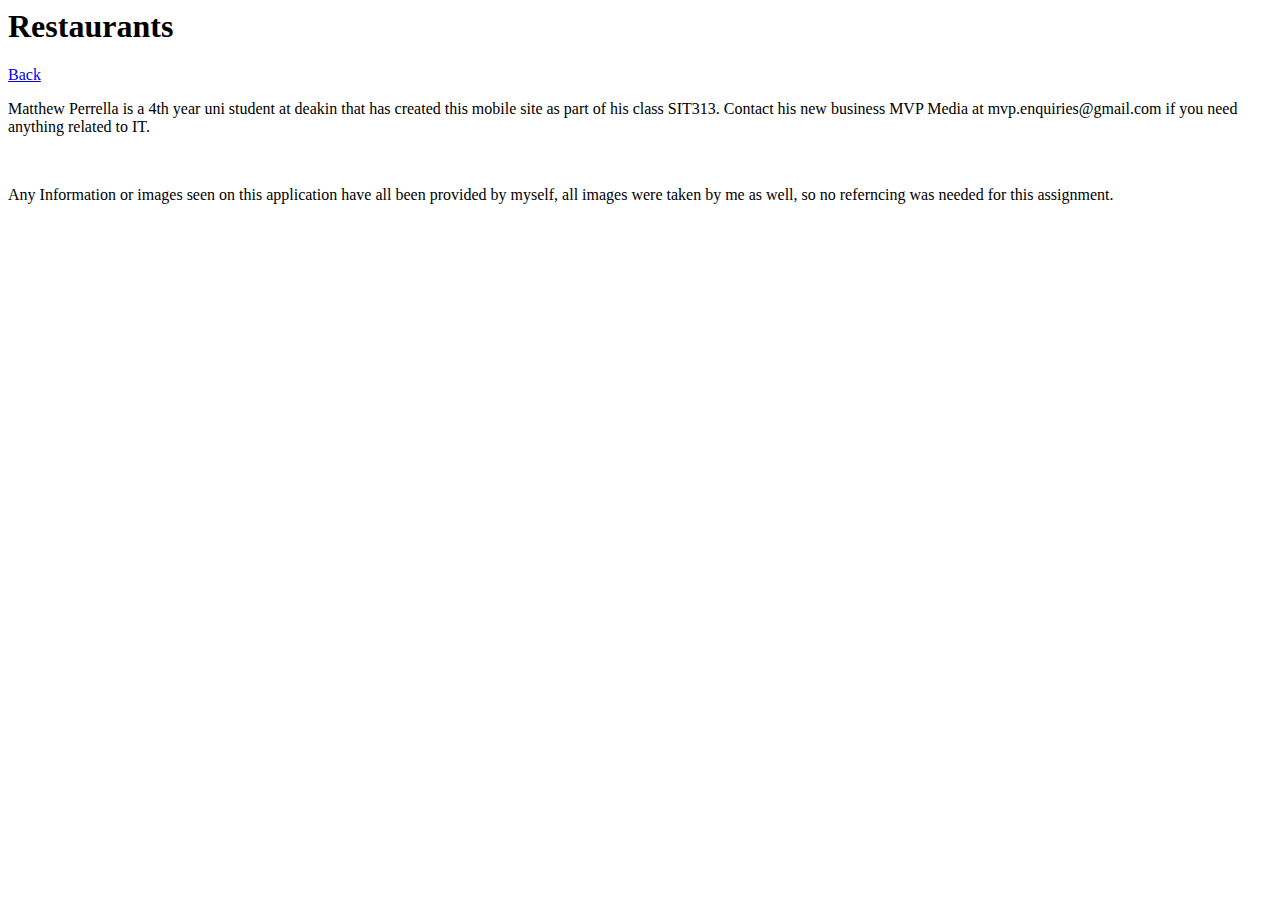
<file: dev.html>
<!-- Matthew Perrella - 212188002 -->
<body>
  <div data-role="page" id="home" data-theme="a">
    <header data-role="header">
      <h1>Restaurants</h1>
      <a href='index.html' class='ui-btn-left ui-btn-back' data-icon='arrow-l' rel='external'>Back</a> <!-- your button to go back to home page, index.html -->
    </header>

  <div data-role="main" class="ui-content">
    <p>Matthew Perrella is a 4th year uni student at deakin 
    	that has created this mobile site as part of his class SIT313.
    	Contact his new business MVP Media at mvp.enquiries@gmail.com
    	if you need anything related to IT.</p>
    	<br>
    	<p> Any Information or images seen on this application have all been provided by myself, all images were taken by me as well, so no referncing was needed for this assignment.
    	
  </div>
</body>
</file>
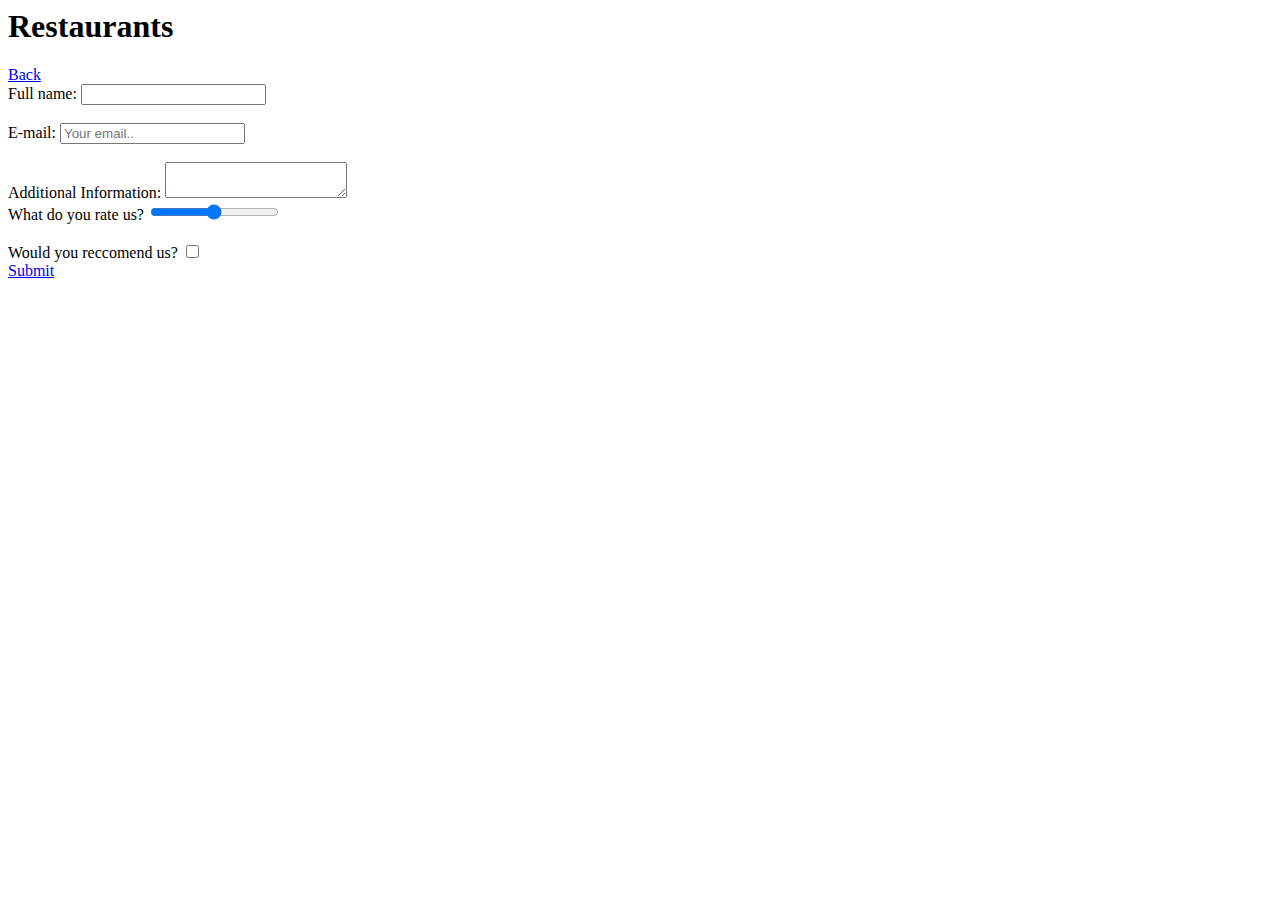
<file: form.html>
<!-- Matthew Perrella - 212188002 -->
<body>
  <div data-role="page" id="home" data-theme="a">
    <header data-role="header">
      <h1>Restaurants</h1>
      <a href='index.html' class='ui-btn-left ui-btn-back' data-icon='arrow-l' rel='external'>Back</a> <!-- your button to go back to home page, index.html -->
    </header>

  <div data-role="main" class="ui-content">
      <div class="ui-field-contain"> <!-- field to enter full name -->
        <label for="fullname">Full name:</label>
        <input type="text" name="fullname" id="fullname"> 
       </div>
       <br>     
        <label for="email">E-mail:</label>
        <input type="email" name="email" id="email" placeholder="Your email.."> <!-- field to enter email, place holder text says your email.. -->
       </div>
       <br>
        <div class="ui-field-contain">
        <label for="info">Additional Information:</label>
        <textarea name="addinfo" id="info"></textarea>
      </div><!-- field to enter additional details -->
      <div data-role="main" class="ui-content">
        <label for="points">What do you rate us?</label>
       <input type="range" name="points" id="points" value="50" min="0" max="100"> <!-- slider to rate the venue-->
    </div>
    <div data-role="main" class="ui-content">
     <br>
      <label for="switch">Would you reccomend us?
      </label> <!-- yes or no toggle switch -->
        <input type="checkbox" data-role="flipswitch" name="switch" id="switch" data-on-text="Yes" data-off-text="No">
        <br>
    
    <a href="form_submit.html">Submit</a> <!-- button to submit form, goes to linked html-->
    </div> 
    </form>
  </div>
</div>

</body>
</file>
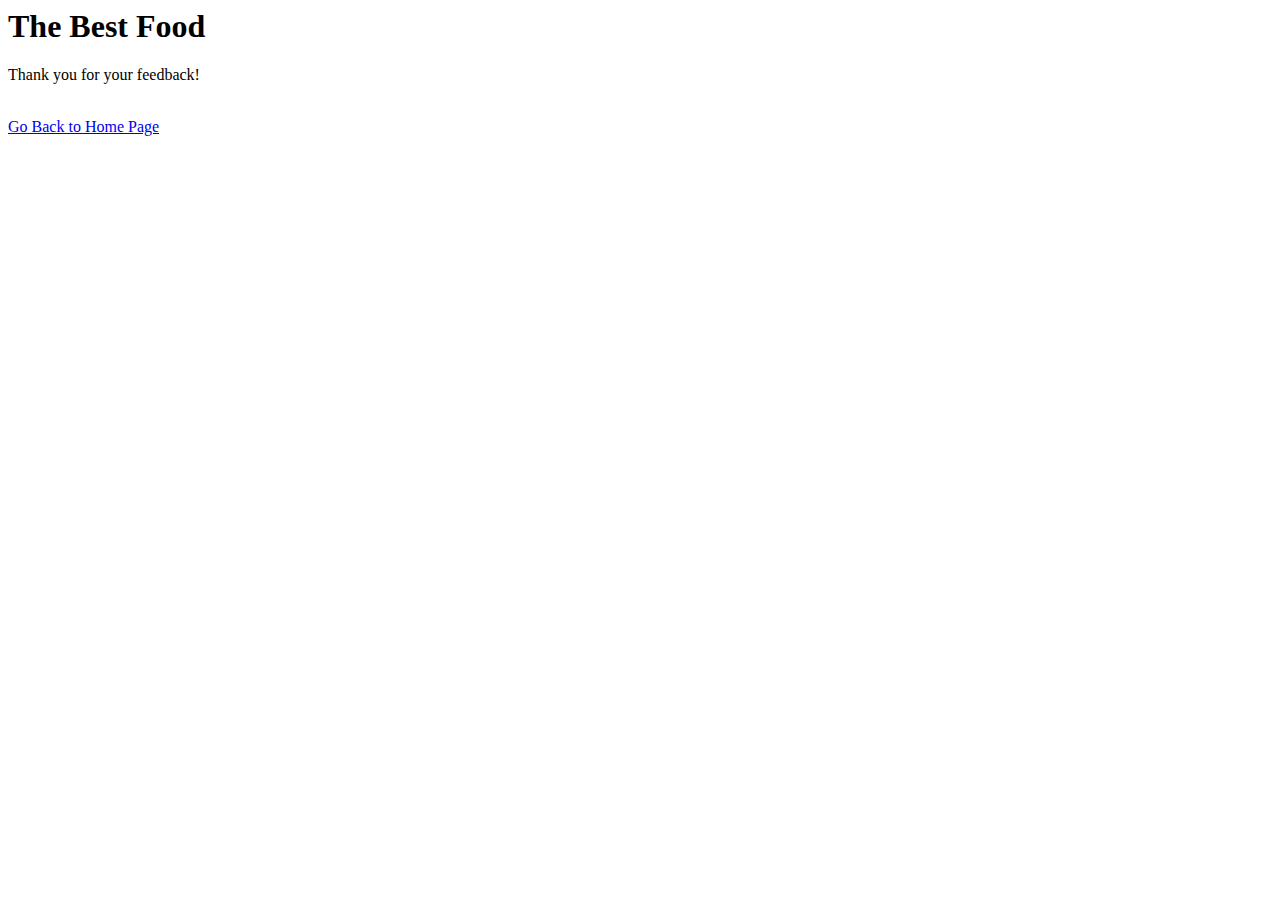
<file: form_submit.html>
<!-- Matthew Perrella - 212188002 -->
<body>
	<div data-role="page" id="home" data-theme="a">
 	 <div data-role="header">
    	<h1>The Best Food</h1>
  	</div>

  <div data-role="main" class="ui-content">
    <p>Thank you for your feedback!</p>
    	<br>
    	<a href="index.html"> <!-- clicking the link will send you back to index.html -->
    		Go Back to Home Page
    	</a>
  </div>
</body>
</file>
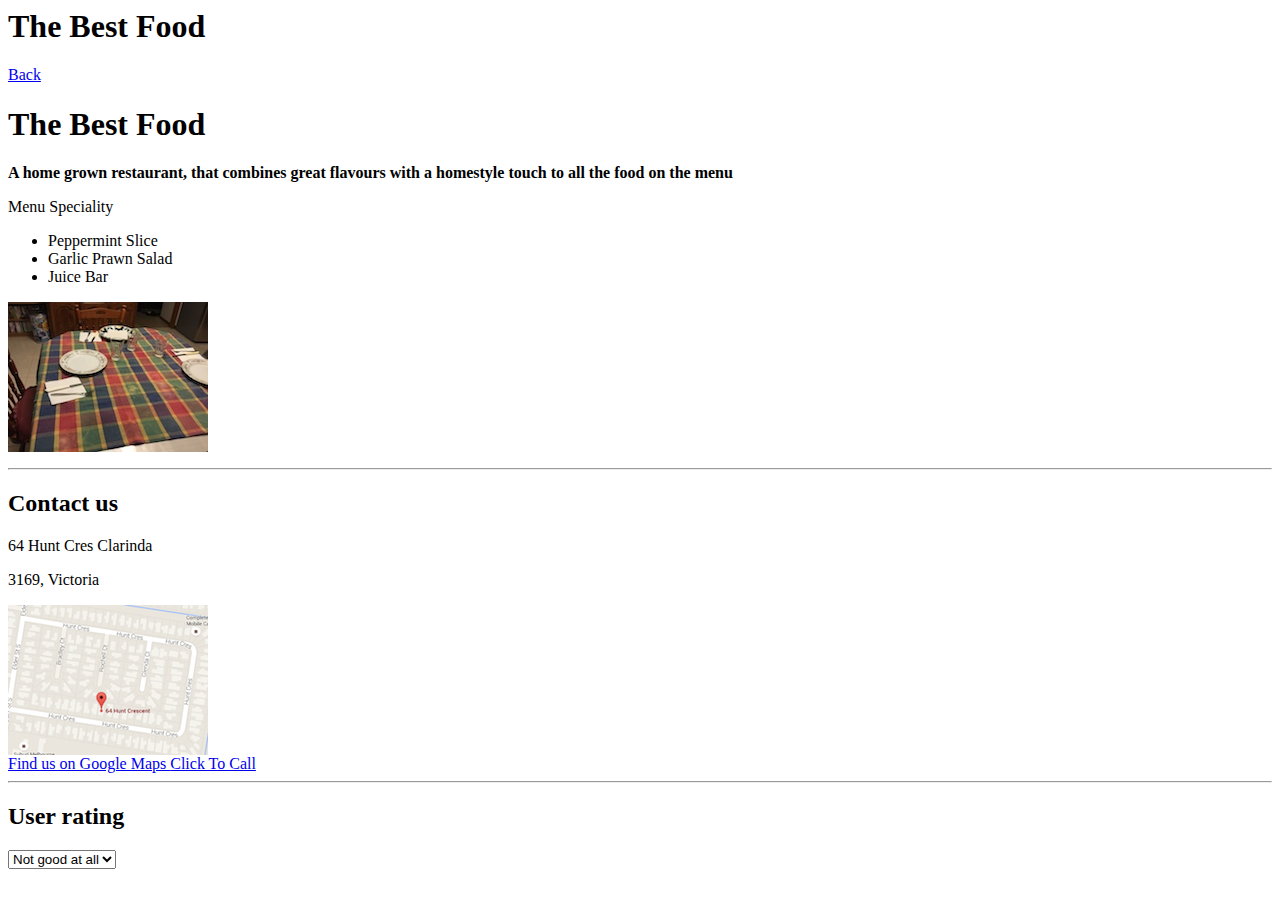
<file: map.html>
<!-- Matthew Perrella - 212188002 -->
<body>
  <div data-role="page" id="home" data-theme="a">
 	<header data-role="header">
 		<h1>The Best Food</h1>
 	 <a href='index.html' class='ui-btn-left ui-btn-back' data-icon='arrow-l' rel='external'>Back</a>  <!-- your button to go back to home page, index.html -->
 	</header> 


	<div class="ui-grid-a" id="restau_infos">
		<div class="ui-block-a"> <!-- creates grid -->
			<h1> The Best Food</h1>
			<p>
			<strong>  A home grown restaurant, that combines great flavours with a homestyle touch to all the food on the menu
			</strong>
			</p>

			<p> Menu Speciality </p>
			<ul>
				<li> Peppermint Slice </li>
				<li> Garlic Prawn Salad </li>
				<li> Juice Bar </li>
			</ul>
		</div>

		<div class="ui-block-b">
			<p>
			<img src="images/setting.jpg" alt="frontphoto"/>
			</p>
		
		</div>
	</div><!-- /grid-a -->
	<hr/>
 
	<div class="ui-grid-a" id="contact_infos">
		<div class="ui-block-a"> <!-- creates grid -->
		<h2> Contact us
		</h2>

		<p>64 Hunt Cres Clarinda
		</p>

		<p> 3169, Victoria	
		</p>

		</div>
		<div class="ui-block-b">
		<img src="images/map.png" alt="map"/>
		</div>
	</div><!-- /grid-a -->
	<div id="contact_buttons">
		<a href="https://www.google.com.au/maps/place/64+Hunt+Cres,+Clarinda+VIC+3169/@-37.947028,145.103403,17z/data=!3m1!4b1!4m2!3m1!1s0x6ad66b7b23687f5b:0xae213d0dccf3b7ca" data-role="button" data-icon="maps"> <!-- makes this text a link to the above link -->
			Find us on Google Maps 
		</a>
		
		<a href="tel:045555555555" data-role="button" rel="external">Click To Call</a> <!-- this acts as an external click to call button --><!-- external one touch call-->
		</a>
	</div>
	<hr/>
 
		<div id="notation">
			<form> <!-- creates form selection -->
				<label for="select-choice-0" class="select"><h2> User rating </h2></label>
				<select name="note_utilisateur" id="note_utilisateur" data-native-menu="false" data-theme="c" >
		   		<option value="one" class="one"> Not good at all </option>
		   		<option value="two" class="two">Average </option>
		   		<option value="three" class="three">Pretty good </option>
		   		<option value="four" class="four"> Excellent </option>
			</select>
			</form>
		</div>
		</div>
 
	</div><!-- /page -->
</body>
</file>
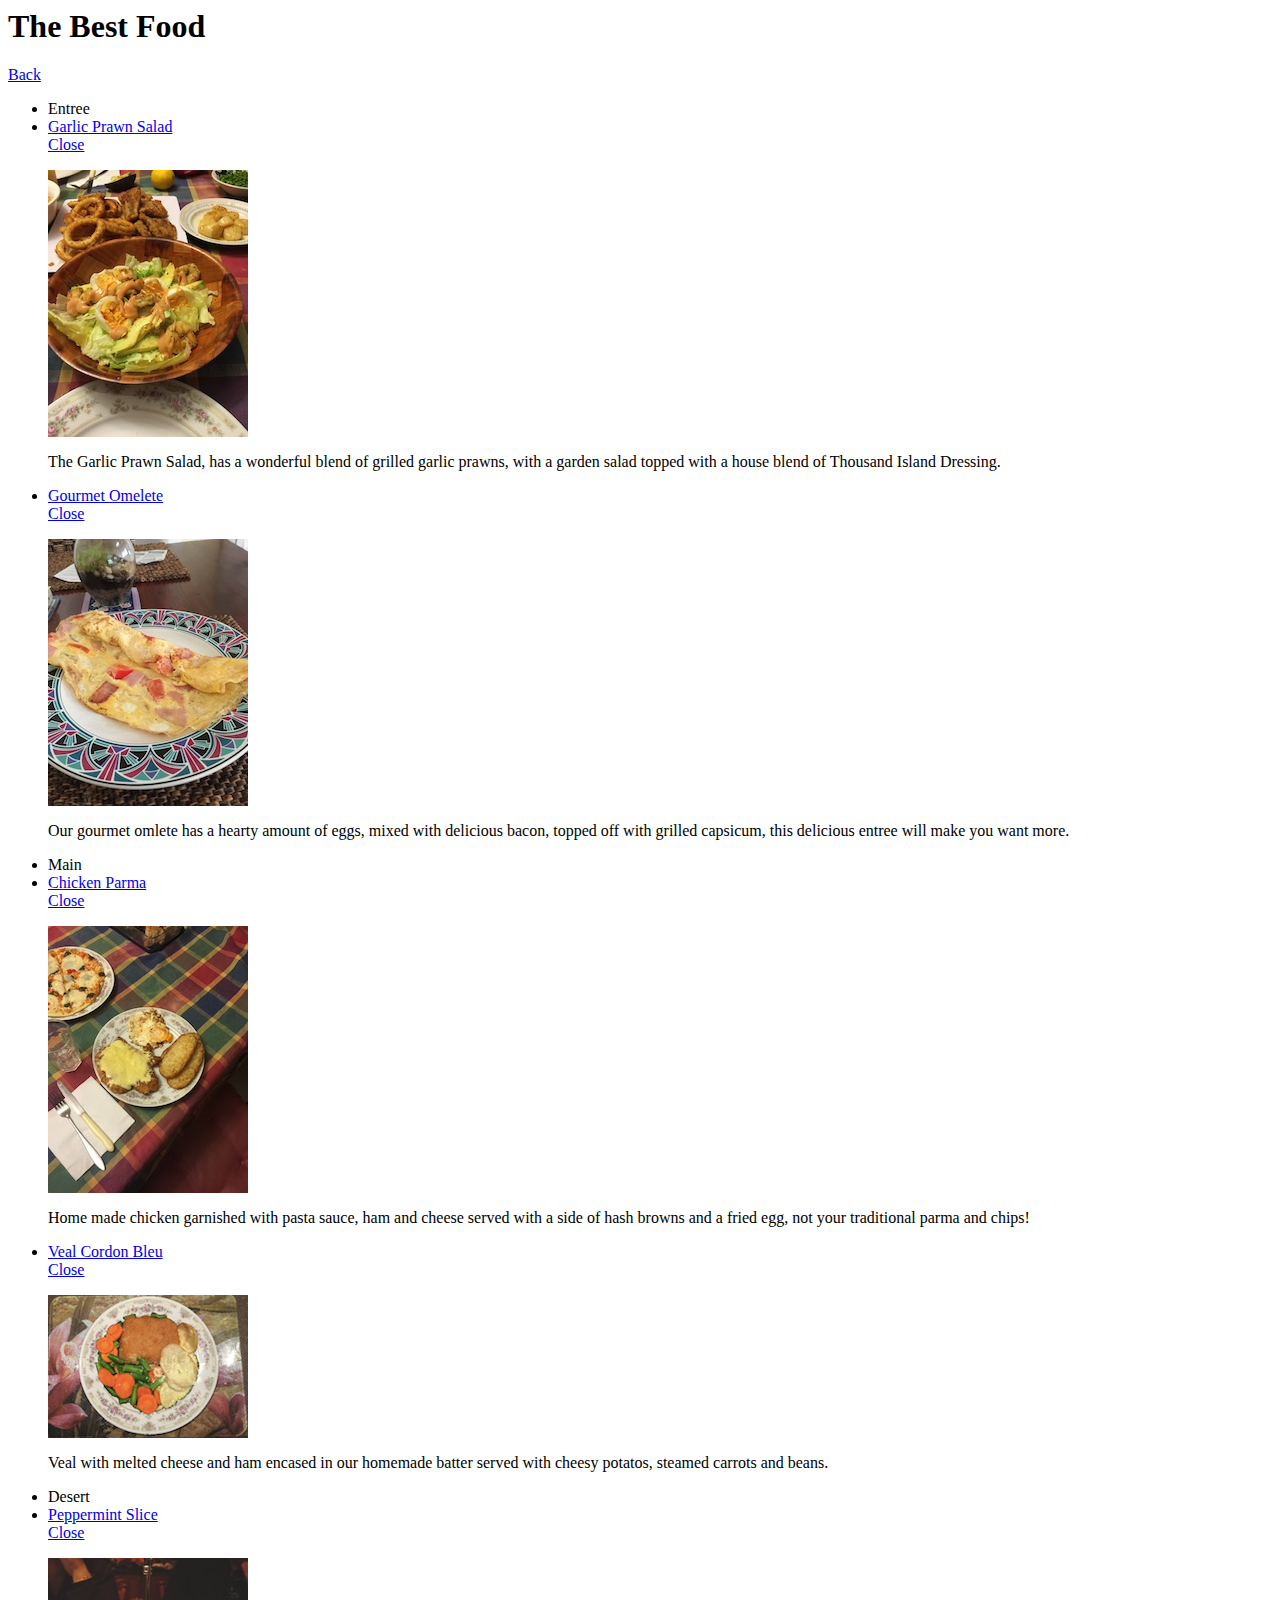
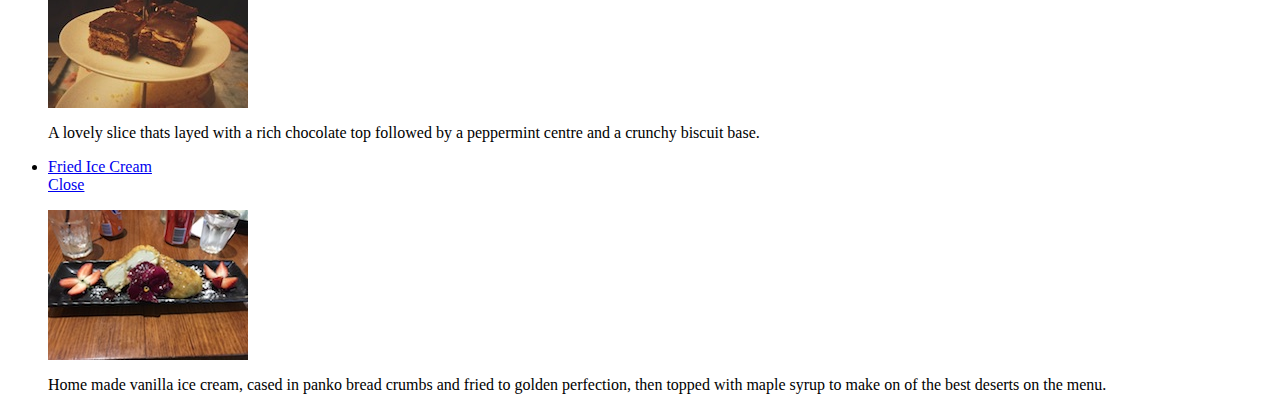
<file: menu.html>
<!-- Matthew Perrella - 212188002 -->
<body>
  <div data-role="page" id="home" data-theme="a">
 <header data-role="header">
  <h1>The Best Food</h1>
  <a href='index.html' class='ui-btn-left ui-btn-back' data-icon='arrow-l' rel='external'>Back</a>  <!-- your button to go back to home page, index.html -->
 </header> 

 <div class="content" data-role="content"> 

    <ul data-role="listview" data-inset="true"> <!-- creates the data for the list view -->

      <li data-role="list-divider">Entree</li> <!-- creates the first list divider called entree -->
      
      <li>
        <a href="#myPopup" data-rel="popup" class="ui-btn ui-btn-inline ui-corner-all">Garlic Prawn Salad</a> <!-- creates a pop up data relation -->
      <div data-role="popup" id="myPopup" class="ui-content">
        <a href="#" data-rel="back" class="ui-btn ui-corner-all ui-shadow ui-btn ui-icon-delete ui-btn-icon-notext ui-btn-right">Close</a>
        <p><img src="images/prawn.jpg" class="ui-btn-center" /> 
        </p>
        <p>The Garlic Prawn Salad, has a wonderful blend of grilled garlic prawns, with a garden salad topped with a house blend of Thousand Island Dressing. <!-- calls the popup data role with this information in it -->
        </p>
  
       </div>
       </li> <!-- ends the first item in the list -->
      
       <li>
        <a href="#myPopup1" data-rel="popup" class="ui-btn ui-btn-inline ui-corner-all">Gourmet Omelete</a>
      <div data-role="popup" id="myPopup1" class="ui-content">
        <a href="#" data-rel="back" class="ui-btn ui-corner-all ui-shadow ui-btn ui-icon-delete ui-btn-icon-notext ui-btn-right">Close</a>
        <p><img src="images/egg.jpg" class="ui-btn-center" /> 
        </p>
        <p>Our gourmet omlete has a hearty amount of eggs, mixed with delicious bacon, topped off with grilled capsicum, this delicious entree will make you want more. 
        </p><!-- calls the popup data role with this information in it -->
  
      </div>
      <li data-role="list-divider">Main</li> <!-- creates the second list divider called main -->
      <li>
        <a href="#myPopup2" data-rel="popup" class="ui-btn ui-btn-inline ui-corner-all">Chicken Parma</a><!-- creates a pop up data relation -->
      <div data-role="popup" id="myPopup2" class="ui-content">
        <a href="#" data-rel="back" class="ui-btn ui-corner-all ui-shadow ui-btn ui-icon-delete ui-btn-icon-notext ui-btn-right">Close</a>
        <p><img src="images/parma.jpg" class="ui-btn-center" /> 
        </p>
        <p>Home made chicken garnished with pasta sauce, ham and cheese served with a side of hash browns and a fried egg, not your traditional parma and chips!
        </p><!-- calls the popup data role with this information in it -->
  
      </div>
       <li>
        <a href="#myPopup3" data-rel="popup" class="ui-btn ui-btn-inline ui-corner-all">Veal Cordon Bleu</a><!-- creates a pop up data relation -->
      <div data-role="popup" id="myPopup3" class="ui-content">
        <a href="#" data-rel="back" class="ui-btn ui-corner-all ui-shadow ui-btn ui-icon-delete ui-btn-icon-notext ui-btn-right">Close</a>
        <p><img src="images/veal.png" class="ui-btn-center" /> 
       </p>
        <p>Veal with melted cheese and ham encased in our homemade batter served with cheesy potatos, steamed carrots and beans.
        </p><!-- calls the popup data role with this information in it -->
  
      </div>
      <li data-role="list-divider">Desert</li> <!-- creates the third list divider called desert-->
       <li>
        <a href="#myPopup4" data-rel="popup" class="ui-btn ui-btn-inline ui-corner-all">Peppermint Slice</a><!-- creates a pop up data relation -->
      <div data-role="popup" id="myPopup4" class="ui-content">
       <a href="#" data-rel="back" class="ui-btn ui-corner-all ui-shadow ui-btn ui-icon-delete ui-btn-icon-notext ui-btn-right">Close</a>
       <p><img src="images/slice.jpg" class="ui-btn-center" /> 
       </p>
       <p>A lovely slice thats layed with a rich chocolate top followed by a peppermint centre and a crunchy biscuit base.
       </p><!-- calls the popup data role with this information in it -->
  
      </div>
       <li>
        <a href="#myPopup5" data-rel="popup" class="ui-btn ui-btn-inline ui-corner-all">Fried Ice Cream</a><!-- creates a pop up data relation -->
      <div data-role="popup" id="myPopup5" class="ui-content">
        <a href="#" data-rel="back" class="ui-btn ui-corner-all ui-shadow ui-btn ui-icon-delete ui-btn-icon-notext ui-btn-right">Close</a>
        <p><img src="images/fried_ice.jpg" class="ui-btn-center" /> 
        </p>
        <p>Home made vanilla ice cream, cased in panko bread crumbs and fried to golden perfection, then topped with maple syrup to make on of the best deserts on the menu.
        </p><!-- calls the popup data role with this information in it -->
  
    </div>
    </ul>

  </div>
</div> 

</body>
</file>
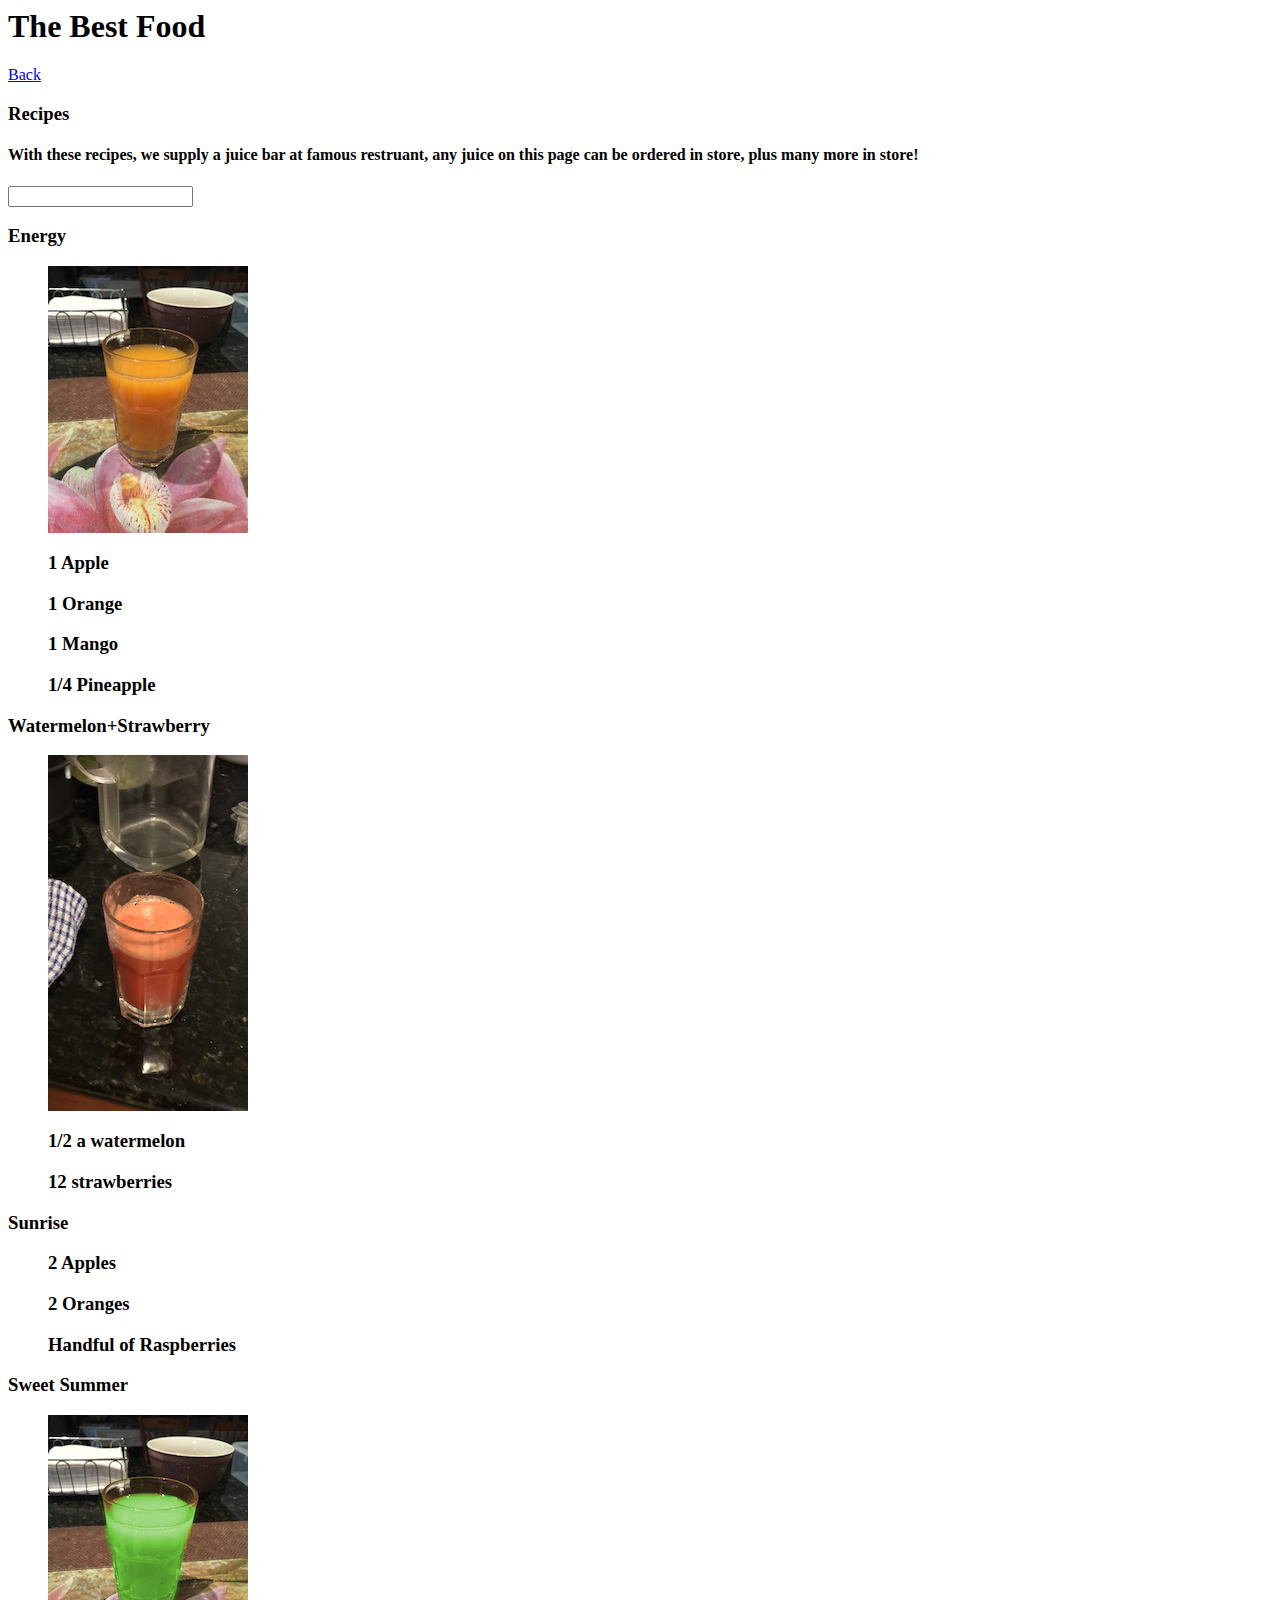
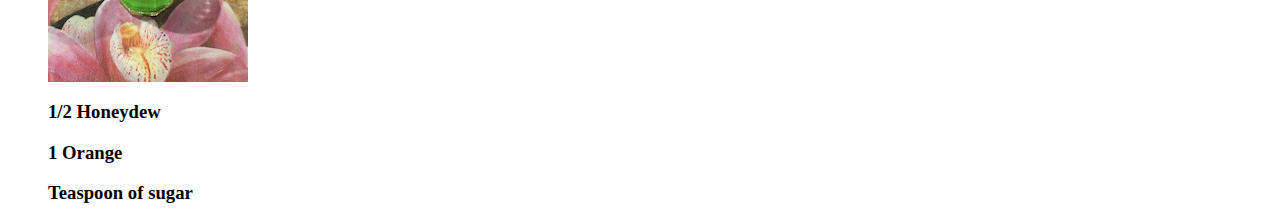
<file: recipes.html>
<!-- Matthew Perrella - 212188002 -->
<body>
  <div data-role="page" id="home" data-theme="a">
 <header data-role="header">
  <h1>The Best Food</h1>
  <a href='index.html' class='ui-btn-left ui-btn-back' data-icon='arrow-l' rel='external'>Back</a>  <!-- your button to go back to home page, index.html -->
 </header> 
 <div class="content" data-role="content">
    <h3>Recipes
    </h3>
    <h4>With these recipes, we supply a juice bar at famous restruant, any juice on this page can be ordered in store, plus many more in store!
    </h4>
  <div data-role="main" class="ui-content">
    <form>
      <input data-type="search" id="filterCollapsibles"> <!-- creates a search form that filters the collapsibles -->
    </form>
    <div data-role="collapsibleset" data-filter="true" data-inset="true" id="myFilter" data-input="#filterCollapsibles">
      <div data-role="collapsible" data-filtertext="energy"><!-- creates the collapsible and filtered word for search is energy -->
        <h3>Energy</h3>
          <ul data-role="listview" data-inset="false">
            <img src="images/energy.jpg" /> 
            <h3>1 Apple</h3>
            <h3>1 Orange</h3>
           <h3>1 Mango</h3>
            <h3>1/4 Pineapple</h3>
         </ul>
        </div>
        <div data-role="collapsible" data-filtertext="Water"><!-- creates the collapsible and filtered word for search is water -->
          <h3>Watermelon+Strawberry</h3>
          <ul data-role="listview" data-inset="false">
            <img src="images/melon.png" /> 
            <h3>1/2 a watermelon</h3>
            <h3>12 strawberries</h3>
            
          </ul>
        </div>
        <div data-role="collapsible" data-filtertext="sunrise"><!-- creates the collapsible and filtered word for search is sunrise-->
          <h3>Sunrise</h3>
          <ul data-role="listview" data-inset="false">
            <h3>2 Apples<h3/>
            <h3>2 Oranges</h3>
            <h3>Handful of Raspberries</h3>
          </ul>
        </div>
        <div data-role="collapsible" data-filtertext="Sweet"><!-- creates the collapsible and filtered word for search is sweet -->
          <h3>Sweet Summer</h3>
          <ul data-role="listview" data-inset="false">
            <img src="images/honey.jpg" /> 
            <h3>1/2 Honeydew</h3>
            <h3>1 Orange</h3>
            <h3>Teaspoon of sugar</h3>
          </ul>
        </div>
    </div>
  </div>



</body>
</file>
